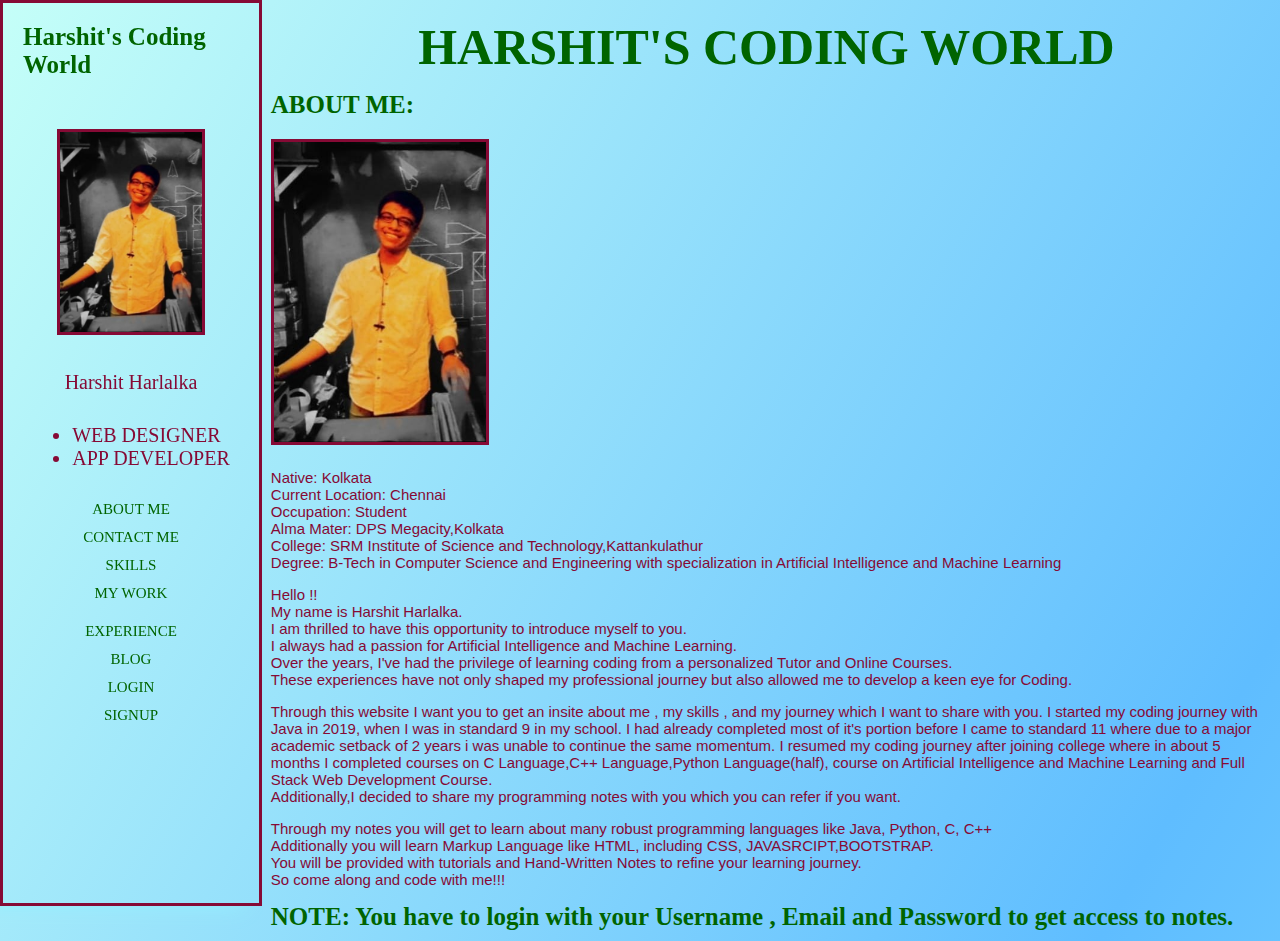
<file: index.html>
<!DOCTYPE html>
<html lang="en">
<head>
    <meta charset="UTF-8">
    <meta name="viewport" content="width=device-width, initial-scale=1.0">
    <link rel="stylesheet" href="styles1.css">
    
    <link href="https://cdn.jsdelivr.net/npm/bootstrap@5.3.2/dist/css/bootstrap.min.css" rel="stylesheet" integrity="sha384-T3c6CoIi6uLrA9TneNEoa7RxnatzjcDSCmG1MXxSR1GAsXEV/Dwwykc2MPK8M2HN" crossorigin="anonymous">
    <title>Document</title>
</head>
<body>
    <div class="Contain">
      <span onclick=showSidebar() class="menuimg" style="display: none;">
        <img class="click" src="./Images/3lines.jpg" alt="menu" width="30" height="30">
      </span>
      <div class="menu">
        
          <div class="cross" onclick=hideSidebar()><img  src="./Images/cross.png" alt="" width="30" height="30"></div>
          <div><a class="T link" href="./index.html">ABOUT ME</a></div>
          <div><a class="T link" href="./contactme.html">CONTACT ME</a></div>
          <div><a class="T link" href="./skills.html">SKILLS</a></div>
          <div><a class="T link" href="./mywork.html">MY WORK</a></div>
          <div><a class="T link" id="linkvisiblity" href="./notes.html">MY NOTES</a></div> 
          <div><a class="T link" href="./experience.html">EXPERIENCE</a></div>
          <div><a class="T link" href="./blog.html">BLOG</a></div>
          <div> <a class="T link" href="./login.html">LOGIN</a></div>
          <div> <a class="T link" href="./signup.html">SIGNUP</a></div>
          
      </div>
      
             
       <div class="nav pane" >
        <div class="T"><h1 class="T H">Harshit's Coding World</h1> </div>
        <div class="T"><img class="myimage small" src="./Images/1000007933.jpg" alt="me" height="200px"></div>
        <div class="intro" >Harshit Harlalka</div>
        <div class="intro" >
          <ul>
            <li>WEB DESIGNER</li>
            <li>APP DEVELOPER</li>
          </ul>
        </div>
        <div ><a class="T link" href="./index.html">ABOUT ME</a>  </div>
        <div ><a class="T link" href="./contactme.html">CONTACT ME</a>  </div>
        <div ><a class="T link" href="./skills.html">SKILLS</a>  </div>
        <div ><a class="T link" href="./mywork.html">MY WORK</a>  </div>
        <div ><a class="T link" id="linkvisiblity" href="./notes.html">MY NOTES</a>  </div> 
        <div> <a class="T link" href="./experience.html">EXPERIENCE</a></div>
        <div> <a class="T link" href="./blog.html">BLOG</a></div>
        <div> <a class="T link" href="./login.html">LOGIN</a></div>
        <div> <a class="T link" href="./signup.html">SIGNUP</a></div>
        
      </div>  
    
          <div class="content">
            <h1 class="T H" style="text-align: center; font-size: 50px;">HARSHIT'S CODING WORLD</h1>
            <div> 
              <h2 class="T">ABOUT ME:</h2>
              <div>
                <img class="myimage big" src="./Images/1000007933.jpg" alt="" height="300px">
              </div>
              <ul class="Contentt">
                <li>Native: Kolkata</li>
                <li>Current Location: Chennai</li>
                <li>Occupation: Student</li>
                <li>Alma Mater: DPS Megacity,Kolkata</li>
                <li>College: SRM Institute of Science and Technology,Kattankulathur</li>
                <li>Degree: B-Tech in Computer Science and Engineering with specialization in Artificial Intelligence and Machine Learning</li>
              </ul>
              <p class="Contentt">
                  Hello !! <br> My name is Harshit Harlalka. <br> I am thrilled to have this opportunity to introduce myself to you.
                  <br>I always had a passion for Artificial Intelligence and Machine Learning. <br>
                  Over the years, I've had the privilege of learning coding from a personalized Tutor and Online Courses.
                  <br>These experiences have not only shaped my professional journey but also allowed me to develop a keen eye for Coding.
              </p>
              <p class="Contentt">
                  Through this website I want you to get an insite about me , my skills , and my journey which I want to share with you.
                  I started my coding journey with Java in 2019, when I was in standard 9 in my school. 
                  I had already completed most of it's portion before I came to standard 11 where due to a major academic setback of 2 years i was unable to continue the same momentum.
                  I resumed my coding journey after joining college where in about 5 months I completed courses on C Language,C++ Language,Python Language(half),
                  course on Artificial Intelligence and Machine Learning and Full Stack Web Development Course.
                  <br>Additionally,I decided to share my programming notes with you which you can refer if you want. <br>
              </p>
              <p class="Contentt">Through my notes  you will get to learn about many robust programming languages like Java, Python, C, C++ 
                  </br>
                  Additionally you will learn Markup Language like HTML, including CSS, JAVASRCIPT,BOOTSTRAP.
                  </br>
                  You will be provided with tutorials and Hand-Written Notes to refine your learning journey.
                  </br>
                  So come along and code with me!!!
              </p>
              <h3 class="T" >NOTE: You have to login with your Username , Email  and Password to get access to notes.</h3>
            </div>
            
           
                
            
          </div>
     </div>
   <script src = "index.js" , charset="UTF-8"></script> 
</body>
</html>
</file>
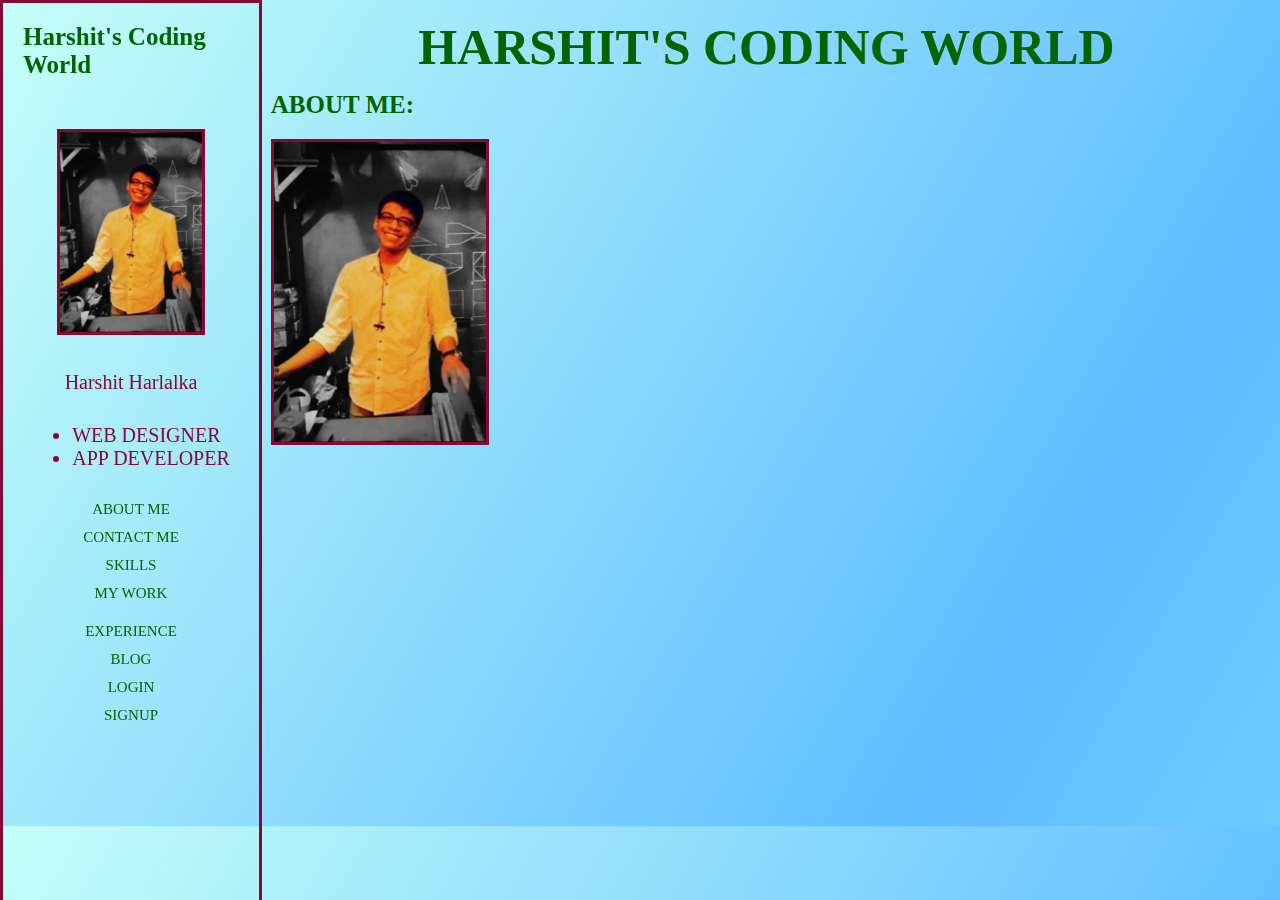
<file: blog.html>
<!DOCTYPE html>
<html lang="en">
<head>
    <meta charset="UTF-8">
    <meta name="viewport" content="width=device-width, initial-scale=1.0">
    <link rel="stylesheet" href="styles1.css">
    
    <link href="https://cdn.jsdelivr.net/npm/bootstrap@5.3.2/dist/css/bootstrap.min.css" rel="stylesheet" integrity="sha384-T3c6CoIi6uLrA9TneNEoa7RxnatzjcDSCmG1MXxSR1GAsXEV/Dwwykc2MPK8M2HN" crossorigin="anonymous">
    <title>Document</title>
</head>
<body>
    <div class="Contain">
      <span onclick=showSidebar() class="menuimg" style="display: none;">
        <img class="click" src="./Images/3lines.jpg" alt="menu" width="30" height="30">
      </span>
      <div class="menu">
        
          <div class="cross" onclick=hideSidebar()><img  src="./Images/cross.png" alt="" width="30" height="30"></div>
          <div><a class="T link" href="./index.html">ABOUT ME</a></div>
          <div><a class="T link" href="./contactme.html">CONTACT ME</a></div>
          <div><a class="T link" href="./skills.html">SKILLS</a></div>
          <div><a class="T link" href="./mywork.html">MY WORK</a></div>
          <div><a class="T link" id="linkvisiblity" href="./notes.html">MY NOTES</a></div>
          <div><a class="T link" href="./experience.html">EXPERIENCE</a></div>
          <div><a class="T link" href="./blog.html">BLOG</a></div>
          <div> <a class="T link" href="./login.html">LOGIN</a></div>
          <div> <a class="T link" href="./signup.html">SIGNUP</a></div>
          
        
      </div>
    <div class="nav pane" >
        <div class="T"><h1 class="T H">Harshit's Coding World</h1> </div>
        <div class="T"><img class="myimage small" src="./Images/1000007933.jpg" alt="me" height="200px"></div>
        <div class="intro" style="font-family:serif; font-size:20px; color: #860A35;">Harshit Harlalka</div>
        <div class="intro"  style="font-family:serif; font-size:20px; color: #860A35;">
          <ul>
            <li>WEB DESIGNER</li>
            <li>APP DEVELOPER</li>
          </ul>
        </div>
        <div ><a class="T link" href="./index.html">ABOUT ME</a>  </div>
        <div ><a class="T link" href="./contactme.html">CONTACT ME</a>  </div>
        <div ><a class="T link" href="./skills.html">SKILLS</a>  </div>
        <div ><a class="T link" href="./mywork.html">MY WORK</a>  </div>
        <div ><a class="T link" id="linkvisiblity" href="./notes.html">MY NOTES</a>  </div>
        <div> <a class="T link" href="./experience.html">EXPERIENCE</a></div>
        <div> <a class="T link" href="./blog.html">BLOG</a></div>
        <div> <a class="T link" href="./login.html">LOGIN</a></div>
        <div> <a class="T link" href="./signup.html">SIGNUP</a></div>
        
        
  
      </div>  
    
      <div class="content">
        <h1 class="T H" style="text-align: center; font-size: 50px;">HARSHIT'S CODING WORLD</h1>
        <div> 
          <h2 class="T">ABOUT ME:</h2>
          <div>
            <img class="myimage big" src="./Images/1000007933.jpg" alt="" height="300px">
          </div>
          
        </div>
      </div>
    </div>
    <script>
      function showSidebar(){
    const sidebar = document.querySelector(".menu");
    sidebar.style.display = "flex";
     }
     function hideSidebar(){
    const sidebar = document.querySelector(".menu");
    sidebar.style.display = "none";
     }
     </script>
</body>
</html>
</file>
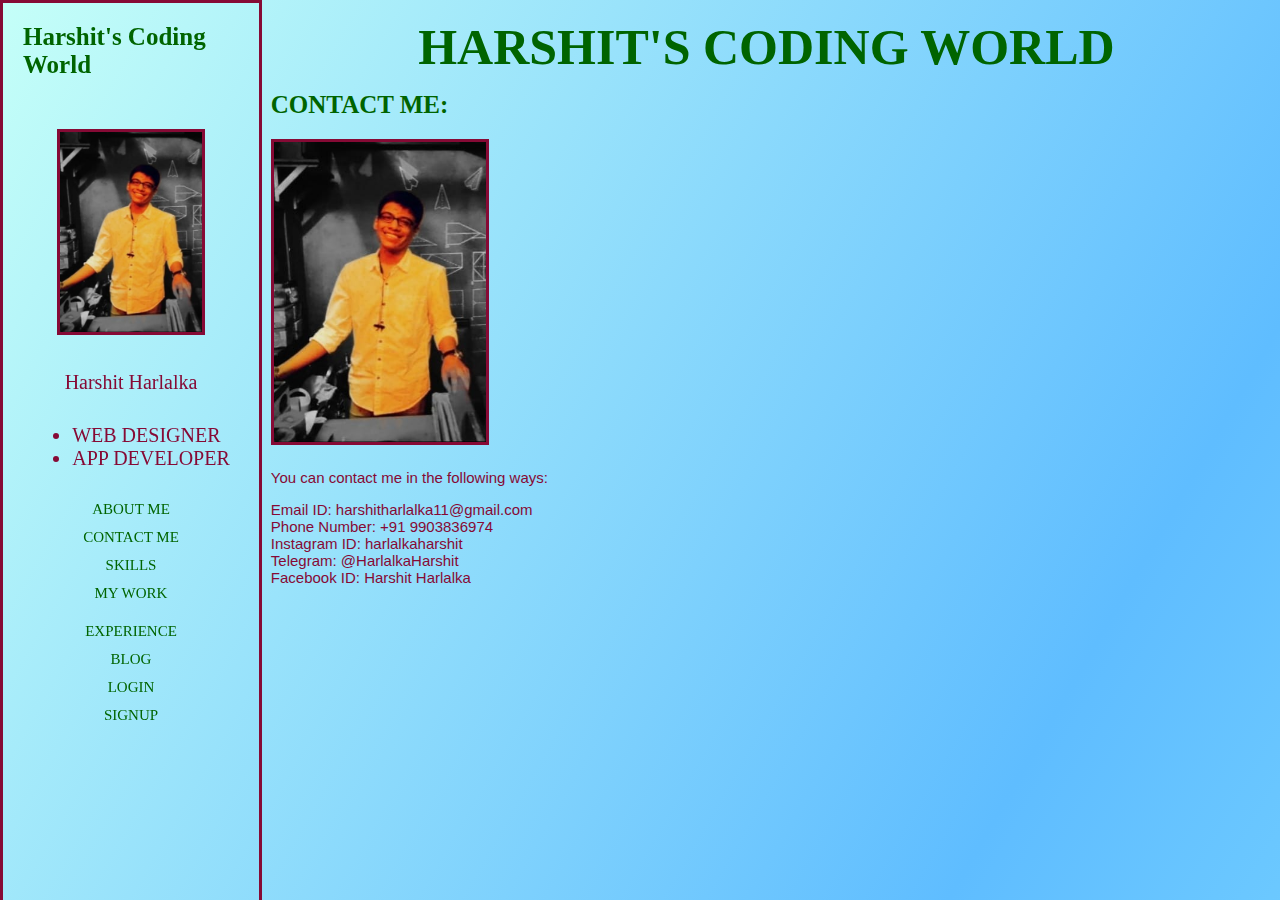
<file: contactme.html>
<!DOCTYPE html>
<html lang="en">
<head>
    <meta charset="UTF-8">
    <meta name="viewport" content="width=device-width, initial-scale=1.0">
    <link rel="stylesheet" href="styles1.css">
    
    <link href="https://cdn.jsdelivr.net/npm/bootstrap@5.3.2/dist/css/bootstrap.min.css" rel="stylesheet" integrity="sha384-T3c6CoIi6uLrA9TneNEoa7RxnatzjcDSCmG1MXxSR1GAsXEV/Dwwykc2MPK8M2HN" crossorigin="anonymous">
    <title>Document</title>
</head>
<body>
    <div class="Contain">
      <span onclick=showSidebar() class="menuimg" style="display: none;">
        <img class="click" src="./Images/3lines.jpg" alt="menu" width="30" height="30">
      </span>
      <div class="menu">
        
          <div class="cross" onclick=hideSidebar()><img  src="./Images/cross.png" alt="" width="30" height="30"></div>
          <div><a class="T link" href="./index.html">ABOUT ME</a></div>
          <div><a class="T link" href="./contactme.html">CONTACT ME</a></div>
          <div><a class="T link" href="./skills.html">SKILLS</a></div>
          <div><a class="T link" href="./mywork.html">MY WORK</a></div>
          <div><a class="T link" id="linkvisiblity" href="./notes.html">MY NOTES</a></div>
          <div><a class="T link" href="./experience.html">EXPERIENCE</a></div>
          <div><a class="T link" href="./blog.html">BLOG</a></div>
          <div> <a class="T link" href="./login.html">LOGIN</a></div>
          <div> <a class="T link" href="./signup.html">SIGNUP</a></div>
          
        
      </div>
    <div class="nav pane" >
        <div class="T"><h1 class="T H">Harshit's Coding World</h1> </div>
        <div class="T"><img class="myimage small" src="./Images/1000007933.jpg" alt="me" height="200px"></div>
        <div class="intro" style="font-family:serif; font-size:20px; color: #860A35;">Harshit Harlalka</div>
        <div class="intro"  style="font-family:serif; font-size:20px; color: #860A35;">
          <ul>
            <li>WEB DESIGNER</li>
            <li>APP DEVELOPER</li>
          </ul>
        </div>
        <div ><a class="T link" href="./index.html">ABOUT ME</a>  </div>
        <div ><a class="T link" href="./contactme.html">CONTACT ME</a>  </div>
        <div ><a class="T link" href="./skills.html">SKILLS</a>  </div>
        <div ><a class="T link" href="./mywork.html">MY WORK</a>  </div>
        <div ><a class="T link" id="linkvisiblity" href="./notes.html">MY NOTES</a>  </div>
        <div> <a class="T link" href="./experience.html">EXPERIENCE</a></div>
        <div> <a class="T link" href="./blog.html">BLOG</a></div>
        <div> <a class="T link" href="./login.html">LOGIN</a></div>
        <div> <a class="T link" href="./signup.html">SIGNUP</a></div>
        
        
  
      </div>  
    
      <div class="content">
        <h1 class="T H" style="text-align: center; font-size: 50px;">HARSHIT'S CODING WORLD</h1>
        <div> 
          <h2 class="T">CONTACT ME:</h2>
          <div>
            <img class="myimage big" src="./Images/1000007933.jpg" alt="" height="300px">
          </div>
          <p class="Contentt">You can contact me in the following ways:
            <br>
             <ul class="Contentt">
                <li>Email ID: harshitharlalka11@gmail.com</li>
                <li>Phone Number: +91 9903836974</li>
                <li>Instagram ID: harlalkaharshit</li>
                <li>Telegram: @HarlalkaHarshit</li>
                <li>Facebook ID: Harshit Harlalka</li>

             </ul>
          </p>
        </div>
             
        </div>
        
     </div>

     <script>
      function showSidebar(){
    const sidebar = document.querySelector(".menu");
    sidebar.style.display = "flex";
     }
     function hideSidebar(){
    const sidebar = document.querySelector(".menu");
    sidebar.style.display = "none";
     }
     </script>
    
</body>
</html>
</file>
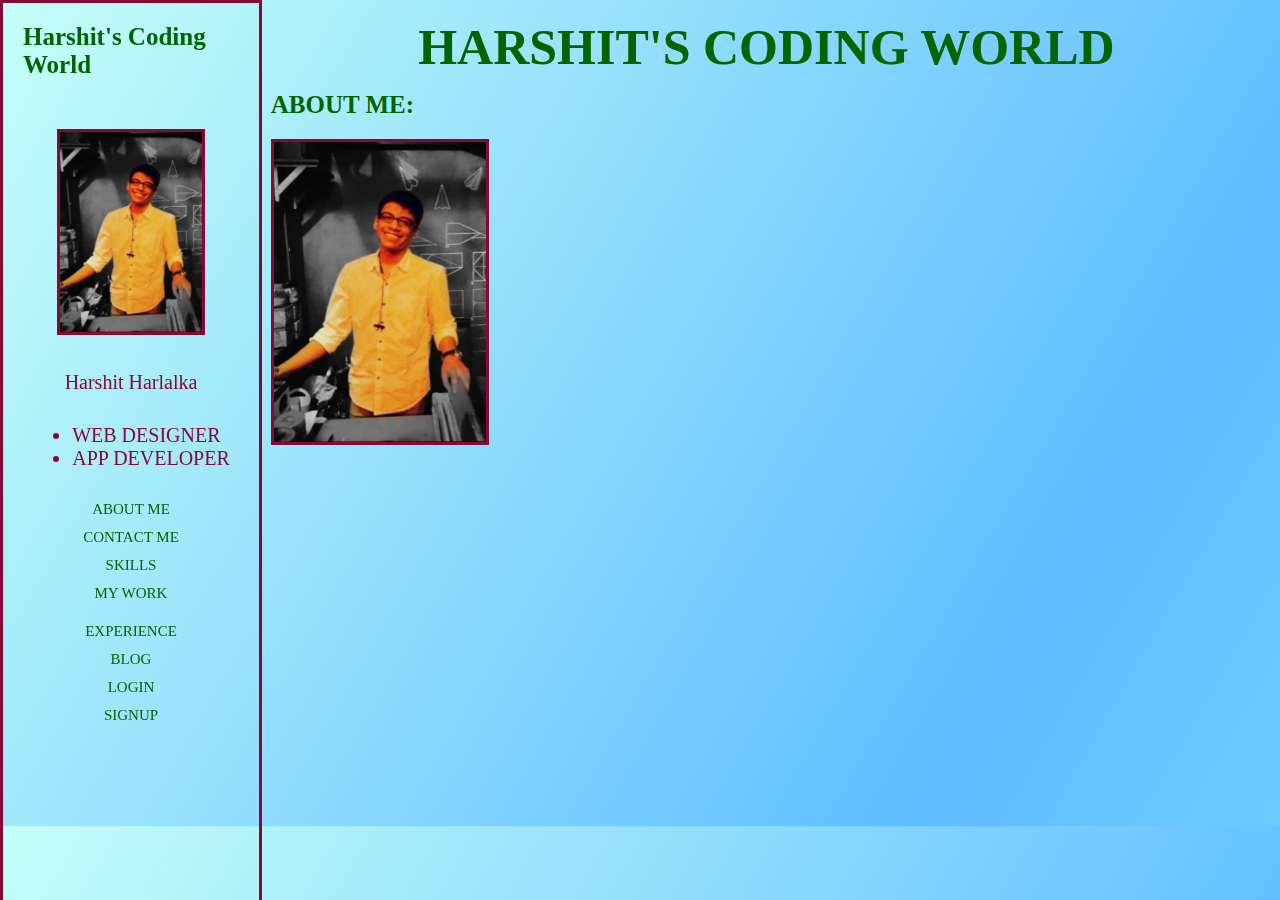
<file: experience.html>
<!DOCTYPE html>
<html lang="en">
<head>
    <meta charset="UTF-8">
    <meta name="viewport" content="width=device-width, initial-scale=1.0">
    <link rel="stylesheet" href="styles1.css">
    
    <link href="https://cdn.jsdelivr.net/npm/bootstrap@5.3.2/dist/css/bootstrap.min.css" rel="stylesheet" integrity="sha384-T3c6CoIi6uLrA9TneNEoa7RxnatzjcDSCmG1MXxSR1GAsXEV/Dwwykc2MPK8M2HN" crossorigin="anonymous">
    <title>Document</title>
</head>
<body>
    <div class="Contain">
      <span onclick=showSidebar() class="menuimg" style="display: none;">
        <img class="click" src="./Images/3lines.jpg" alt="menu" width="30" height="30">
      </span>
      <div class="menu">
        
          <div class="cross" onclick=hideSidebar()><img  src="./Images/cross.png" alt="" width="30" height="30"></div>
          <div><a class="T link" href="./index.html">ABOUT ME</a></div>
          <div><a class="T link" href="./contactme.html">CONTACT ME</a></div>
          <div><a class="T link" href="./skills.html">SKILLS</a></div>
          <div><a class="T link" href="./mywork.html">MY WORK</a></div>
          <div><a class="T link" id="linkvisiblity" href="./notes.html">MY NOTES</a></div>
          <div><a class="T link" href="./experience.html">EXPERIENCE</a></div>
          <div><a class="T link" href="./blog.html">BLOG</a></div>
          <div> <a class="T link" href="./login.html">LOGIN</a></div>
          <div> <a class="T link" href="./signup.html">SIGNUP</a></div>
          
        
      </div>
    <div class="nav pane" >
        <div class="T"><h1 class="T H">Harshit's Coding World</h1> </div>
        <div class="T"><img class="myimage small" src="./Images/1000007933.jpg" alt="me" height="200px"></div>
        <div class="intro" style="font-family:serif; font-size:20px; color: #860A35;">Harshit Harlalka</div>
        <div class="intro"  style="font-family:serif; font-size:20px; color: #860A35;">
          <ul>
            <li>WEB DESIGNER</li>
            <li>APP DEVELOPER</li>
          </ul>
        </div>
        <div ><a class="T link" href="./index.html">ABOUT ME</a>  </div>
        <div ><a class="T link" href="./contactme.html">CONTACT ME</a>  </div>
        <div ><a class="T link" href="./skills.html">SKILLS</a>  </div>
        <div ><a class="T link" href="./mywork.html">MY WORK</a>  </div>
        <div ><a class="T link" id="linkvisiblity" href="./notes.html">MY NOTES</a>  </div>
        <div> <a class="T link" href="./experience.html">EXPERIENCE</a></div>
        <div> <a class="T link" href="./blog.html">BLOG</a></div>
        <div> <a class="T link" href="./login.html">LOGIN</a></div>
        <div> <a class="T link" href="./signup.html">SIGNUP</a></div>
        
      
  
      </div>  
    
      <div class="content">
        <h1 class="T H" style="text-align: center; font-size: 50px;">HARSHIT'S CODING WORLD</h1>
        <div> 
          <h2 class="T">ABOUT ME:</h2>
          <div>
            <img class="myimage big" src="./Images/1000007933.jpg" alt="" height="300px">
          </div>
        </div>
      </div>
    </div>
    <script>
      function showSidebar(){
    const sidebar = document.querySelector(".menu");
    sidebar.style.display = "flex";
     }
     function hideSidebar(){
    const sidebar = document.querySelector(".menu");
    sidebar.style.display = "none";
     }
     </script>
</body>
</html>
</file>
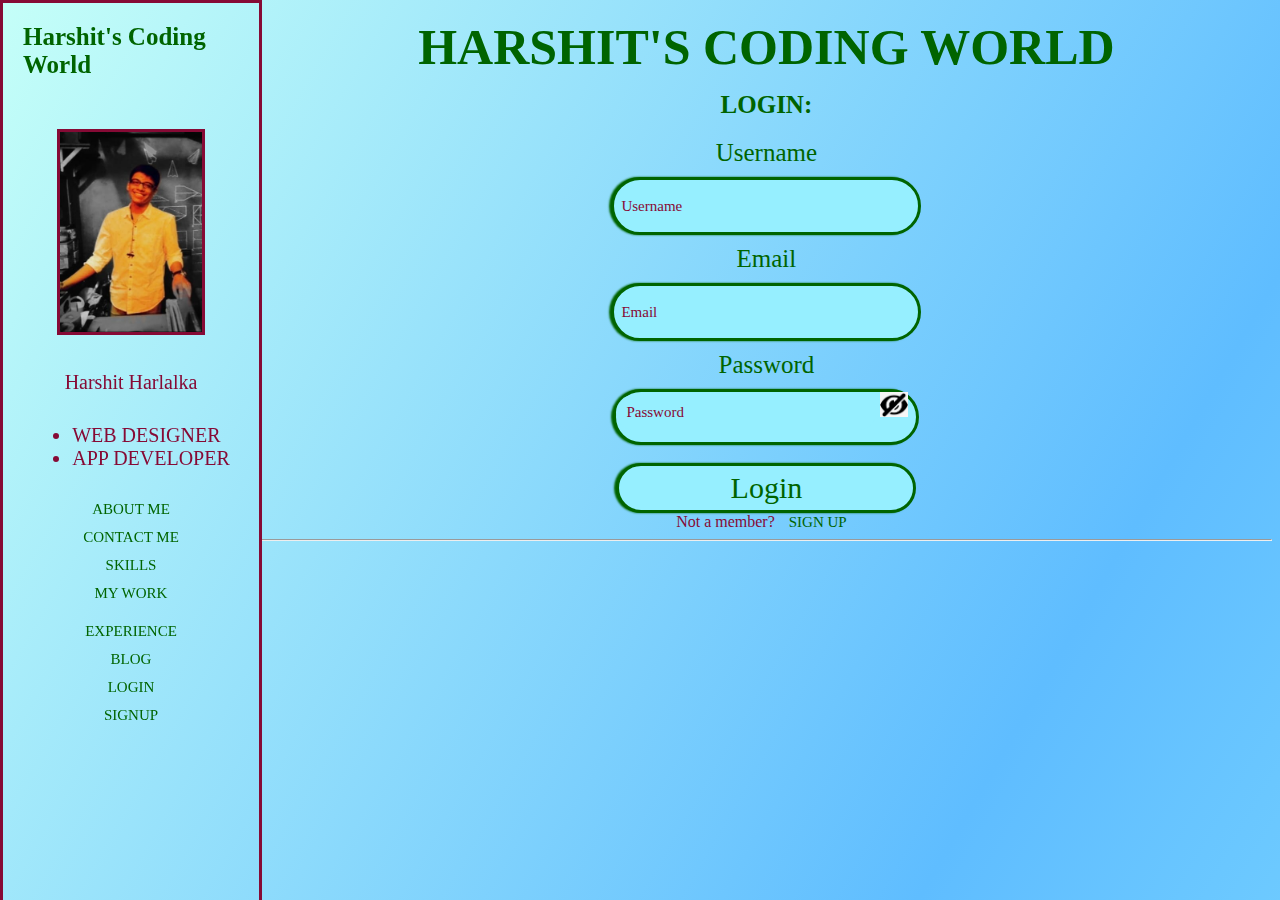
<file: login.html>
<!DOCTYPE html>
<html lang="en">
<head>
    <meta charset="UTF-8">
    <meta name="viewport" content="width=device-width, initial-scale=1.0">
    <link rel="stylesheet" href="styles1.css">
    
    <link href="https://cdn.jsdelivr.net/npm/bootstrap@5.3.2/dist/css/bootstrap.min.css" rel="stylesheet" integrity="sha384-T3c6CoIi6uLrA9TneNEoa7RxnatzjcDSCmG1MXxSR1GAsXEV/Dwwykc2MPK8M2HN" crossorigin="anonymous">
    <title>Document</title>
</head>
<body>
    <div class="Contain">
      <span onclick=showSidebar() class="menuimg" style="display: none;">
        <img class="click" src="./Images/3lines.jpg" alt="menu" width="30" height="30">
      </span>
      <div class="menu">
        
          <div class="cross" onclick=hideSidebar()><img  src="./Images/cross.png" alt="" width="30" height="30"></div>
          <div><a class="T link" href="./index.html">ABOUT ME</a></div>
          <div><a class="T link" href="./contactme.html">CONTACT ME</a></div>
          <div><a class="T link" href="./skills.html">SKILLS</a></div>
          <div><a class="T link" href="./mywork.html">MY WORK</a></div>
          <div><a class="T link" id="linkvisiblity" href="./notes.html">MY NOTES</a></div>
          <div><a class="T link" href="./experience.html">EXPERIENCE</a></div>
          <div><a class="T link" href="./blog.html">BLOG</a></div>
          <div> <a class="T link" href="./login.html">LOGIN</a></div>
          <div> <a class="T link" href="./signup.html">SIGNUP</a></div>
          
      </div>
    <div class="nav pane" >
        <div class="T"><h1 class="T H">Harshit's Coding World</h1> </div>
        <div class="T"><img class="myimage small" src="./Images/1000007933.jpg" alt="me" height="200px"></div>
        <div class="intro" style="font-family:serif; font-size:20px; color: #860A35;">Harshit Harlalka</div>
        <div class="intro"  style="font-family:serif; font-size:20px; color: #860A35;">
          <ul>
            <li>WEB DESIGNER</li>
            <li>APP DEVELOPER</li>
          </ul>
        </div>
        <div ><a class="T link" href="./index.html">ABOUT ME</a>  </div>
        <div ><a class="T link" href="./contactme.html">CONTACT ME</a>  </div>
        <div ><a class="T link" href="./skills.html">SKILLS</a>  </div>
        <div ><a class="T link" href="./mywork.html">MY WORK</a>  </div>
        <div ><a class="T link" id="linkvisiblity" href="./notes.html">MY NOTES</a>  </div>
        <div> <a class="T link" href="./experience.html">EXPERIENCE</a></div>
        <div> <a class="T link" href="./blog.html">BLOG</a></div>
        <div> <a class="T link" href="./login.html">LOGIN</a></div>
        <div> <a class="T link" href="./signup.html">SIGNUP</a></div>
        
  
      </div>  
    
      <div class="content">
        <h1 class="T H" style="text-align: center; font-size: 50px;">HARSHIT'S CODING WORLD</h1>
        <div> 
          <h2 class="T" style="text-align: center" >LOGIN:</h2>
        </div>
        <div>
          <form class="form" action="" onsubmit="login(event)">
            <label class="T details" for="name" >Username</label>
            
            <input class="inputbox" id="name" type="text" placeholder="Username">
            
            <label class="T details" for="email" >Email</label>
            
            <input class="inputbox" id="email" type="email" placeholder="Email">
            
            <label class="T details"  for="pass">Password</label>
            <div class="inputbox">
              <input  id="pass" type="password" placeholder="Password" >
              <img onclick=manipulatePassword() id="pass-icon" src="./Images/eyecut.png" alt="eye" height="25">
            </div>
            
            <br>
            <button class="formbutton" type="submit">Login</button>
            <div>
              <label for="" class="question" >Not a member?</label>
              <a class="T link" href="./signup.html">SIGN UP</a>
            </div>
            
          </form>
        </div>
        <hr>
      </div>
    </div>
    <script src = "index.js" charset="UTF-8"></script>
    <script>
      function showSidebar(){
    const sidebar = document.querySelector(".menu");
    sidebar.style.display = "flex";
     }
     function hideSidebar(){
    const sidebar = document.querySelector(".menu");
    sidebar.style.display = "none";
     }
     

     </script>
</body>
</html>
</file>
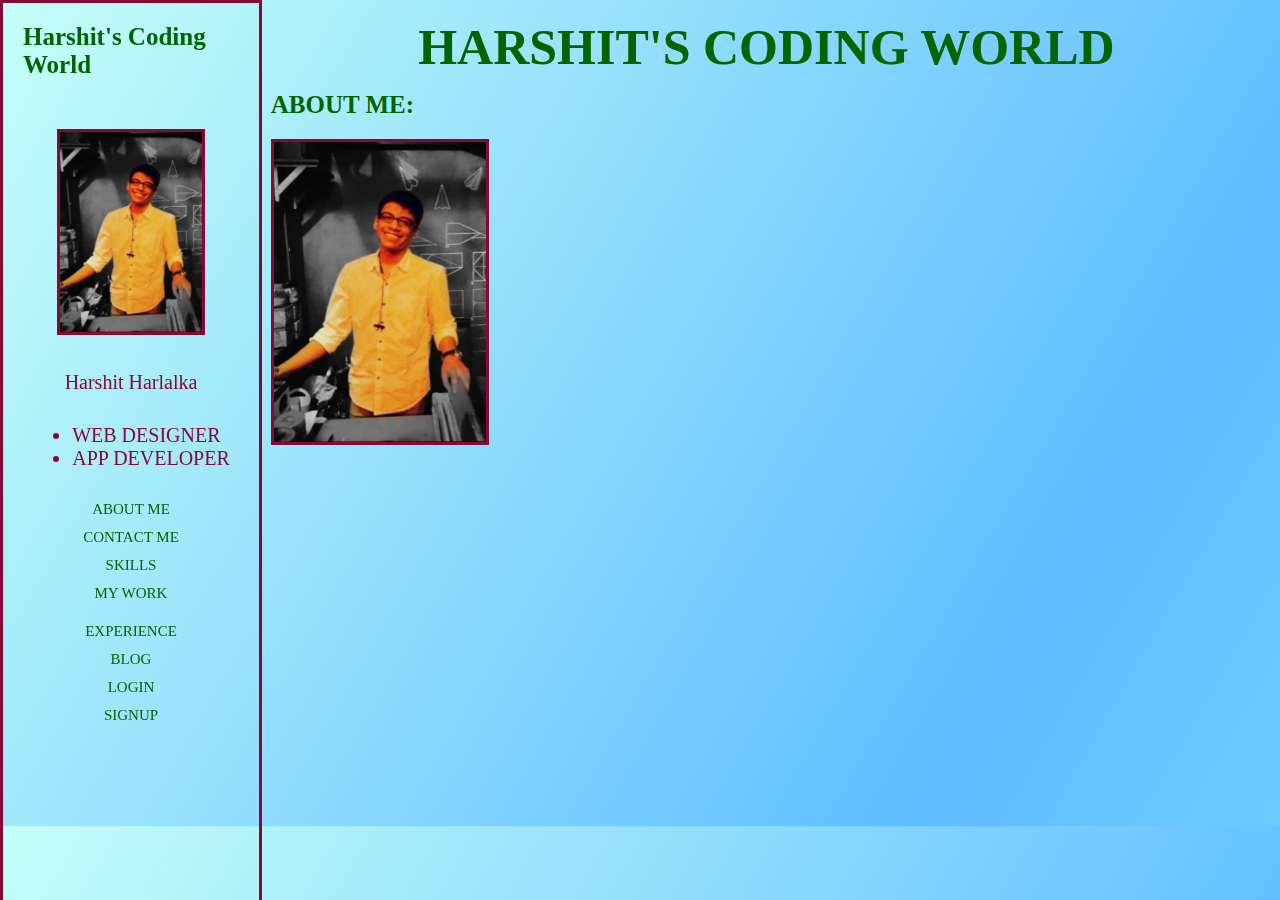
<file: mywork.html>
<!DOCTYPE html>
<html lang="en">
<head>
    <meta charset="UTF-8">
    <meta name="viewport" content="width=device-width, initial-scale=1.0">
    <link rel="stylesheet" href="styles1.css">
    
    <link href="https://cdn.jsdelivr.net/npm/bootstrap@5.3.2/dist/css/bootstrap.min.css" rel="stylesheet" integrity="sha384-T3c6CoIi6uLrA9TneNEoa7RxnatzjcDSCmG1MXxSR1GAsXEV/Dwwykc2MPK8M2HN" crossorigin="anonymous">
    <title>Document</title>
</head>
<body>
    <div class="Contain">
      <span onclick=showSidebar() class="menuimg" style="display: none;">
        <img class="click" src="./Images/3lines.jpg" alt="menu" width="30" height="30">
      </span>
      <div class="menu">
        
          <div class="cross" onclick=hideSidebar()><img  src="./Images/cross.png" alt="" width="30" height="30"></div>
          <div><a class="T link" href="./index.html">ABOUT ME</a></div>
          <div><a class="T link" href="./contactme.html">CONTACT ME</a></div>
          <div><a class="T link" href="./skills.html">SKILLS</a></div>
          <div><a class="T link" href="./mywork.html">MY WORK</a></div>
          <div><a class="T link" id="linkvisiblity" href="./notes.html">MY NOTES</a></div>
          <div><a class="T link" href="./experience.html">EXPERIENCE</a></div>
          <div><a class="T link" href="./blog.html">BLOG</a></div>
          <div> <a class="T link" href="./login.html">LOGIN</a></div>
          <div> <a class="T link" href="./signup.html">SIGNUP</a></div>
          
        
      </div>
    <div class="nav pane" >
        <div class="T H"><h1 class="T H">Harshit's Coding World</h1> </div>
        <div class="T"><img class="myimage small" src="./Images/1000007933.jpg" alt="me" height="200px"></div>
        <div class="intro" style="font-family:serif; font-size:20px; color: #860A35;">Harshit Harlalka</div>
        <div class="intro"  style="font-family:serif; font-size:20px; color: #860A35;">
          <ul>
            <li>WEB DESIGNER</li>
            <li>APP DEVELOPER</li>
          </ul>
        </div>
        <div ><a class="T link" href="./index.html">ABOUT ME</a>  </div>
        <div ><a class="T link" href="./contactme.html">CONTACT ME</a>  </div>
        <div ><a class="T link" href="./skills.html">SKILLS</a>  </div>
        <div ><a class="T link" href="./mywork.html">MY WORK</a>  </div>
        <div ><a class="T link" id="linkvisiblity" href="./notes.html">MY NOTES</a>  </div>
        <div> <a class="T link" href="./experience.html">EXPERIENCE</a></div>
        <div> <a class="T link" href="./blog.html">BLOG</a></div>
        <div> <a class="T link" href="./login.html">LOGIN</a></div>
        <div> <a class="T link" href="./signup.html">SIGNUP</a></div>
        
        
  
      </div>  
    
      <div class="content">
        <h1 class="T" style="text-align: center; font-size: 50px;">HARSHIT'S CODING WORLD</h1>
        <div> 
          <h2 class="T">ABOUT ME:</h2>
          <div>
            <img class="myimage big" src="./Images/1000007933.jpg" alt="" height="300px">
          </div>
        </div>
      </div>
    </div>
    <script>
      function showSidebar(){
    const sidebar = document.querySelector(".menu");
    sidebar.style.display = "flex";
     }
     function hideSidebar(){
    const sidebar = document.querySelector(".menu");
    sidebar.style.display = "none";
     }
     </script>
</body>
</html>
</file>
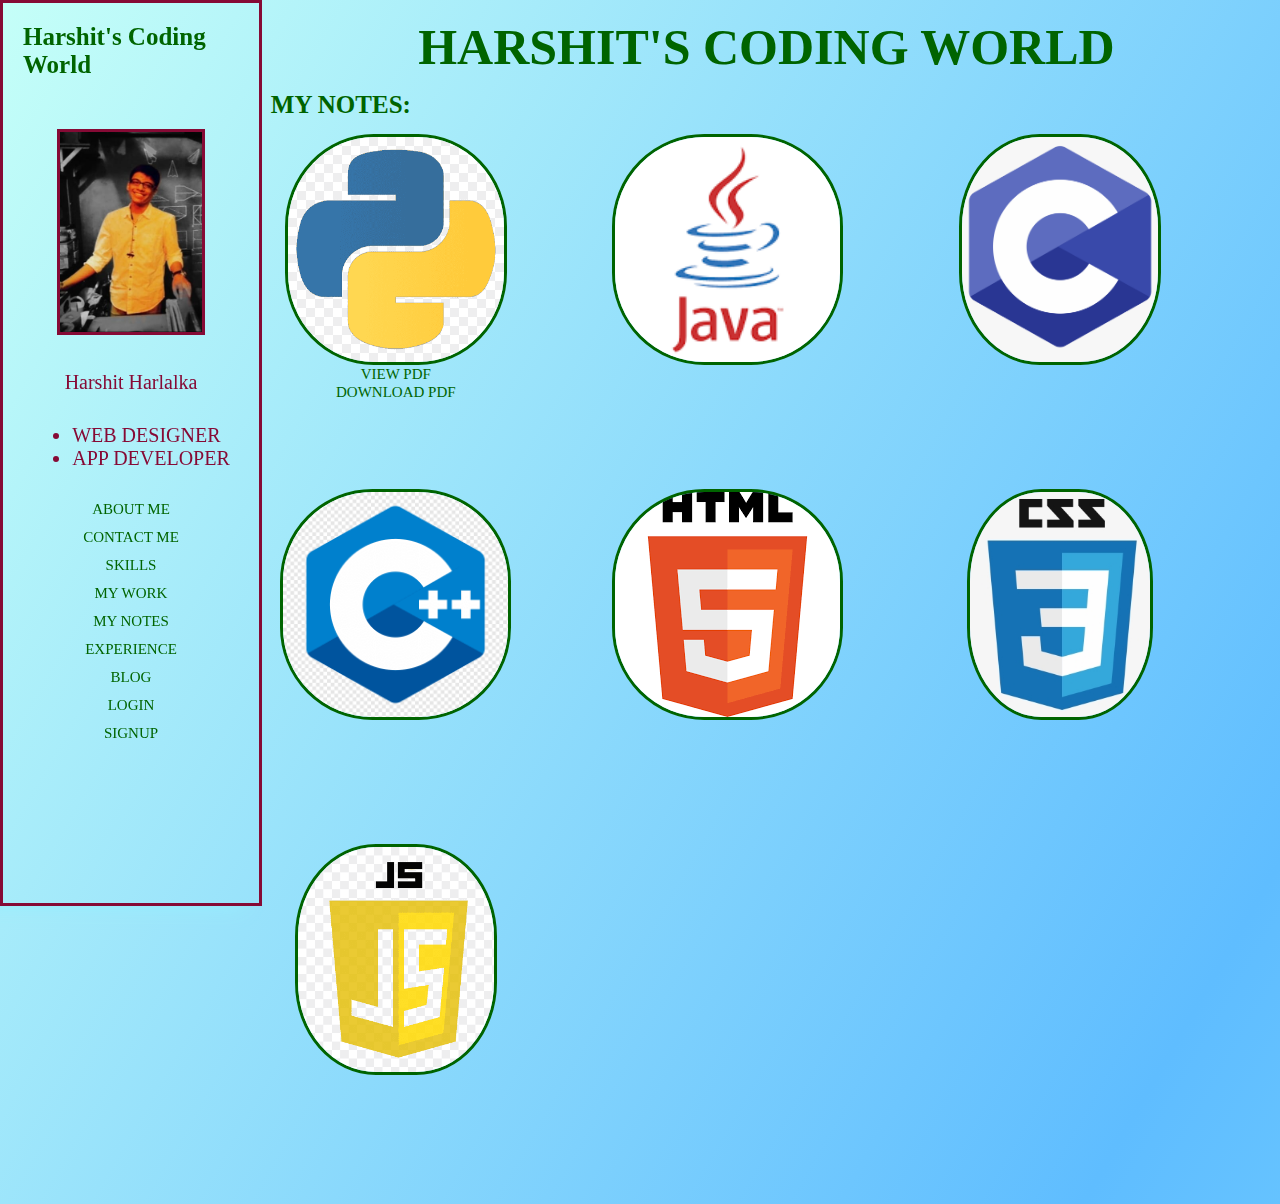
<file: notes.html>
<!DOCTYPE html>
<html lang="en">
<head>
    <meta charset="UTF-8">
    <meta name="viewport" content="width=device-width, initial-scale=1.0">
    <link rel="stylesheet" href="styles1.css">
    
    <link href="https://cdn.jsdelivr.net/npm/bootstrap@5.3.2/dist/css/bootstrap.min.css" rel="stylesheet" integrity="sha384-T3c6CoIi6uLrA9TneNEoa7RxnatzjcDSCmG1MXxSR1GAsXEV/Dwwykc2MPK8M2HN" crossorigin="anonymous">
    <title>Document</title>
</head>
<body>
    <div class="Contain">
      <span onclick=showSidebar() class="menuimg" style="display: none;">
        <img class="click" src="./Images/3lines.jpg" alt="menu" width="30" height="30">
      </span>
      <div class="menu">
        
          <div class="cross" onclick=hideSidebar()><img  src="./Images/cross.png" alt="" width="30" height="30"></div>
          <div><a class="T link" href="./index.html">ABOUT ME</a></div>
          <div><a class="T link" href="./contactme.html">CONTACT ME</a></div>
          <div><a class="T link" href="./skills.html">SKILLS</a></div>
          <div><a class="T link" href="./mywork.html">MY WORK</a></div>
          <div><a class="T link" href="./notes.html">MY NOTES</a></div>
          <div><a class="T link" href="./experience.html">EXPERIENCE</a></div>
          <div><a class="T link" href="./blog.html">BLOG</a></div>
          <div> <a class="T link" href="./login.html">LOGIN</a></div>
          <div> <a class="T link" href="./signup.html">SIGNUP</a></div>
          
        
      </div>
    <div class="nav pane" >
        <div class="T"><h1 class="T H">Harshit's Coding World</h1> </div>
        <div class="T"><img class="myimage small" src="./Images/1000007933.jpg" alt="me" height="200px"></div>
        <div class="intro" style="font-family:serif; font-size:20px; color: #860A35;">Harshit Harlalka</div>
        <div class="intro"  style="font-family:serif; font-size:20px; color: #860A35;">
          <ul>
            <li>WEB DESIGNER</li>
            <li>APP DEVELOPER</li>
          </ul>
        </div>
        <div ><a class="T link" href="./index.html">ABOUT ME</a>  </div>
        <div ><a class="T link" href="./contactme.html">CONTACT ME</a>  </div>
        <div ><a class="T link" href="./skills.html">SKILLS</a>  </div>
        <div ><a class="T link" href="./mywork.html">MY WORK</a>  </div>
        <div ><a class="T link" href="./notes.html">MY NOTES</a>  </div>
        <div> <a class="T link" href="./experience.html">EXPERIENCE</a></div>
        <div> <a class="T link" href="./blog.html">BLOG</a></div>
        <div> <a class="T link" href="./login.html">LOGIN</a></div>
        <div> <a class="T link" href="./signup.html">SIGNUP</a></div>
        
        
  
      </div>  
    
      <div class="content">
        <h1 class="T H" style="text-align: center; font-size: 50px;">HARSHIT'S CODING WORLD</h1>
        <div> 
          <h2 class="T">MY NOTES:</h2>
         <div class="notes">
          <div class="gridbox" >
            <img src="./Images/python.png" alt="Python" height="225px">
            <div>
              <a class="link" href="./Chemistry Module -V.pdf">VIEW PDF</a>
              
            </div>
            <div>
              <a class="link" href="./Chemistry Module -V.pdf" download>DOWNLOAD PDF</a>
            </div>
          </div>
          <div class="gridbox">
            <img src="./Images/java.png" alt="Python" height="225px">
          </div>
          <div class="gridbox">
            <img src="./Images/C.png" alt="Python" height="225px">
          </div>
          <div class="gridbox">
            <img src="./Images/c++.png" alt="Python" height="225px">
          </div>
          <div class="gridbox">
            <img src="./Images/html.png" alt="Python" height="225px">
          </div>
          <div class="gridbox">
            <img src="./Images/css.png" alt="Python" height="225px">
          </div>
          <div class="gridbox">
            <img src="./Images/javascript.png" alt="Python" height="225px">
          </div>
          <div class="gridbox"></div>
          <div class="gridbox"></div>
         </div>
          
        </div>
      </div>
    </div>
    <script>
      function showSidebar(){
    const sidebar = document.querySelector(".menu");
    sidebar.style.display = "flex";
     }
     function hideSidebar(){
    const sidebar = document.querySelector(".menu");
    sidebar.style.display = "none";
     }
     </script>
    
</body>
</html>
</file>
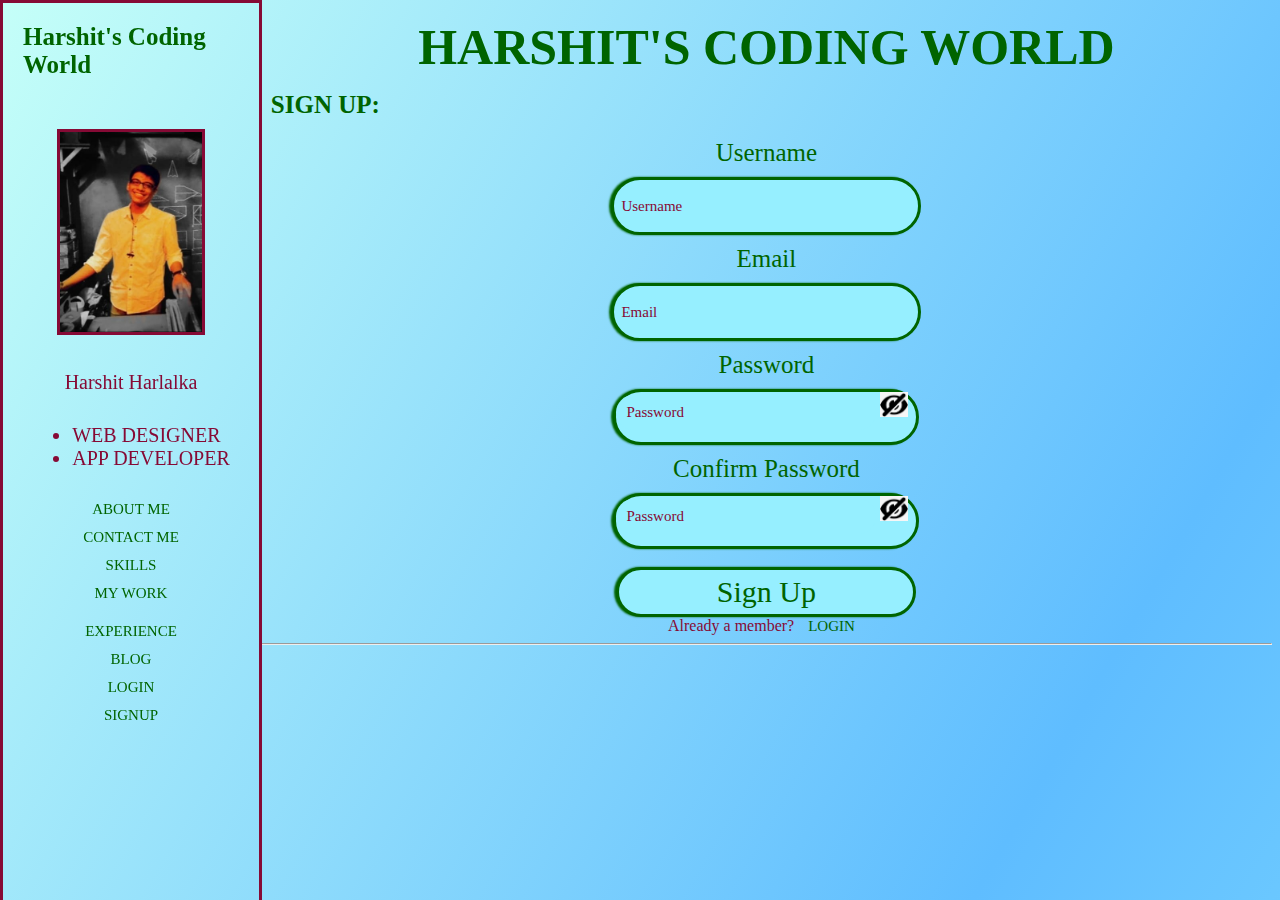
<file: signup.html>
<!DOCTYPE html>
<html lang="en">
<head>
    <meta charset="UTF-8">
    <meta name="viewport" content="width=device-width, initial-scale=1.0">
    <link rel="stylesheet" href="styles1.css">
    
    <link href="https://cdn.jsdelivr.net/npm/bootstrap@5.3.2/dist/css/bootstrap.min.css" rel="stylesheet" integrity="sha384-T3c6CoIi6uLrA9TneNEoa7RxnatzjcDSCmG1MXxSR1GAsXEV/Dwwykc2MPK8M2HN" crossorigin="anonymous">
    <title>Document</title>
</head>
<body>
    <div class="Contain">
      <span onclick=showSidebar() class="menuimg" style="display: none;">
        <img class="click" src="./Images/3lines.jpg" alt="menu" width="30" height="30">
      </span>
      <div class="menu">
        
          <div class="cross" onclick=hideSidebar()><img  src="./Images/cross.png" alt="" width="30" height="30"></div>
          <div><a class="T link" href="./index.html">ABOUT ME</a></div>
          <div><a class="T link" href="./contactme.html">CONTACT ME</a></div>
          <div><a class="T link" href="./skills.html">SKILLS</a></div>
          <div><a class="T link" href="./mywork.html">MY WORK</a></div>
          <div><a class="T link" id="linkvisiblity" href="./notes.html">MY NOTES</a></div>
          <div><a class="T link" href="./experience.html">EXPERIENCE</a></div>
          <div><a class="T link" href="./blog.html">BLOG</a></div>
          <div> <a class="T link" href="./login.html">LOGIN</a></div>
          <div> <a class="T link" href="./signup.html">SIGNUP</a></div>
          
      </div>
    <div class="nav pane" >
        <div class="T"><h1 class="T H">Harshit's Coding World</h1> </div>
        <div class="T"><img class="myimage small" src="./Images/1000007933.jpg" alt="me" height="200px"></div>
        <div class="intro" style="font-family:serif; font-size:20px; color: #860A35;">Harshit Harlalka</div>
        <div class="intro"  style="font-family:serif; font-size:20px; color: #860A35;">
          <ul>
            <li>WEB DESIGNER</li>
            <li>APP DEVELOPER</li>
          </ul>
        </div>
        <div ><a class="T link" href="./index.html">ABOUT ME</a>  </div>
        <div ><a class="T link" href="./contactme.html">CONTACT ME</a>  </div>
        <div ><a class="T link" href="./skills.html">SKILLS</a>  </div>
        <div ><a class="T link" href="./mywork.html">MY WORK</a>  </div>
        <div ><a class="T link" id="linkvisiblity" href="./notes.html">MY NOTES</a>  </div>
        <div> <a class="T link" href="./experience.html">EXPERIENCE</a></div>
        <div> <a class="T link" href="./blog.html">BLOG</a></div>
        <div> <a class="T link" href="./login.html">LOGIN</a></div>
        <div> <a class="T link" href="./signup.html">SIGNUP</a></div>
        
  
      </div>  
    
      <div class="content">
        <h1 class="T H" style="text-align: center; font-size: 50px;">HARSHIT'S CODING WORLD</h1>
        <div> 
          <h2 class="T">SIGN UP:</h2>
          <div>
            <form class="form" action="" onsubmit="signup(event)">
              <label class="T details" for="name" >Username</label>
              <input class="inputbox" id="name" type="text" placeholder="Username">
              <label class="T details" for="email" >Email</label>
              <input class="inputbox" id="email" type="email" placeholder="Email">
              <label class="T details"  for="pass">Password</label>
              <div class="inputbox">
                <input  id="pass" type="password" placeholder="Password" >
                <img onclick=manipulatePassword() id="pass-icon" src="./Images/eyecut.png" alt="eye" height="25">
              </div>
              <label class="T details" for="cpass">Confirm Password</label>
              <div class="inputbox">
                <input  id="cpass" type="password" placeholder="Password" >
                <img onclick=manipulatePassword1() id="pass-icon1" src="./Images/eyecut.png" alt="eye" height="25">
              </div>
              <br>
              <button class="formbutton" type="submit">Sign Up</button>
              <div>
                <label for="" class="question" >Already a member?</label>
                <a class="T link" href="./login.html">LOGIN</a>
              </div>
              
            </form>
          </div>
          <hr>
        </div>
      </div>
    </div>
    <script src="index.js" charset="UTF-8"></script>
    <script>
      function showSidebar(){
    const sidebar = document.querySelector(".menu");
    sidebar.style.display = "flex";
     }
     function hideSidebar(){
    const sidebar = document.querySelector(".menu");
    sidebar.style.display = "none";
     }
     </script>
</body>
</html>
</file>
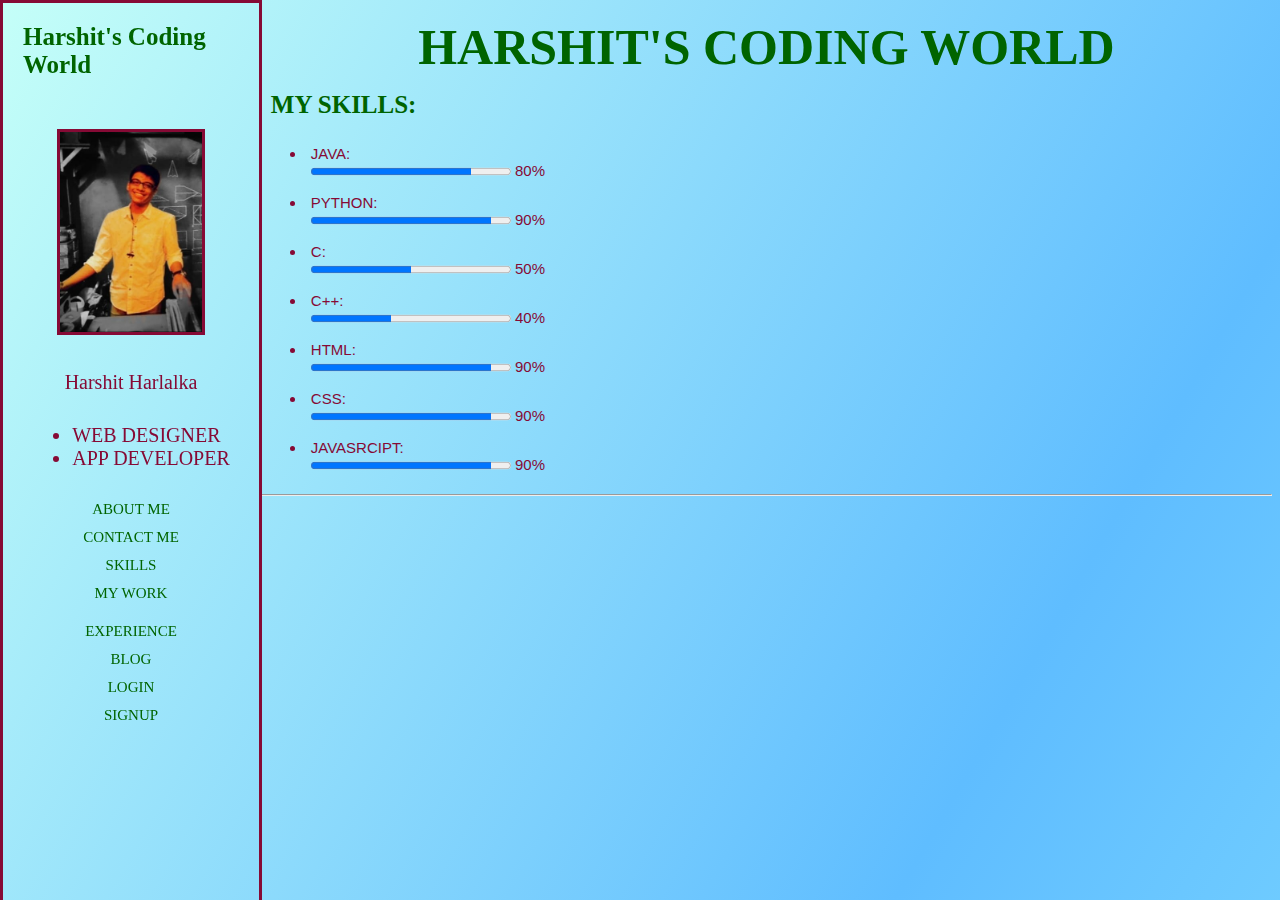
<file: skills.html>
<!DOCTYPE html>
<html lang="en">
<head>
    <meta charset="UTF-8">
    <meta name="viewport" content="width=device-width, initial-scale=1.0">
    <link rel="stylesheet" href="styles1.css">
    
    <link href="https://cdn.jsdelivr.net/npm/bootstrap@5.3.2/dist/css/bootstrap.min.css" rel="stylesheet" integrity="sha384-T3c6CoIi6uLrA9TneNEoa7RxnatzjcDSCmG1MXxSR1GAsXEV/Dwwykc2MPK8M2HN" crossorigin="anonymous">
    <title>Document</title>
</head>
<body>
    <div class="Contain">
      <span onclick=showSidebar() class="menuimg" style="display: none;">
        <img class="click" src="./Images/3lines.jpg" alt="menu" width="30" height="30">
      </span>
      <div class="menu">
        
          <div class="cross" onclick=hideSidebar()><img  src="./Images/cross.png" alt="" width="30" height="30"></div>
          <div><a class="T link" href="./index.html">ABOUT ME</a></div>
          <div><a class="T link" href="./contactme.html">CONTACT ME</a></div>
          <div><a class="T link" href="./skills.html">SKILLS</a></div>
          <div><a class="T link" href="./mywork.html">MY WORK</a></div>
          <div><a class="T link" id="linkvisiblity" href="./notes.html">MY NOTES</a></div>
          <div><a class="T link" href="./experience.html">EXPERIENCE</a></div>
          <div><a class="T link" href="./blog.html">BLOG</a></div>
          <div> <a class="T link" href="./login.html">LOGIN</a></div>
          <div> <a class="T link" href="./signup.html">SIGNUP</a></div>
          
        
      </div>
    <div class="nav pane" >
        <div class="T"><h1 class="T H">Harshit's Coding World</h1> </div>
        <div class="T"><img class="myimage small" src="./Images/1000007933.jpg" alt="me" height="200px"></div>
        <div class="intro" style="font-family:serif; font-size:20px; color: #860A35;">Harshit Harlalka</div>
        <div class="intro"  style="font-family:serif; font-size:20px; color: #860A35;">
          <ul>
            <li>WEB DESIGNER</li>
            <li>APP DEVELOPER</li>
          </ul>
        </div>
        <div ><a class="T link" href="./index.html">ABOUT ME</a>  </div>
        <div ><a class="T link" href="./contactme.html">CONTACT ME</a>  </div>
        <div ><a class="T link" href="./skills.html">SKILLS</a>  </div>
        <div ><a class="T link" href="./mywork.html">MY WORK</a>  </div>
        <div ><a class="T link" id="linkvisiblity" href="./notes.html">MY NOTES</a>  </div>
        <div> <a class="T link" href="./experience.html">EXPERIENCE</a></div>
        <div> <a class="T link" href="./blog.html">BLOG</a></div>
        <div> <a class="T link" href="./login.html">LOGIN</a></div>
        <div> <a class="T link" href="./signup.html">SIGNUP</a></div>
        

  
      </div>  
    
      <div class="content">
        <h1 class="T H" style="text-align: center; font-size: 50px;">HARSHIT'S CODING WORLD</h1>
        <div> 
          <h2 class="T">MY SKILLS:</h2>
          <ul>
            <li class="Contentt">
              <label>JAVA:</label>
              <br>
              <progress id="file" value="80" max="100">  </progress>
              <span>80%</span>
            </li>
            <li class="Contentt">
              <label>PYTHON:</label>
              <br>
              <progress id="file" value="90" max="100">  </progress>
              <span>90%</span>
            </li>
            <li class="Contentt">
              <label>C:</label>
              <br>
              <progress id="file" value="50" max="100">  </progress>
              <span>50%</span>
            </li>
            <li class="Contentt">
              <label>C++:</label>
              <br>
              <progress id="file" value="40" max="100">  </progress>
              <span>40%</span>
            </li>
            <li class="Contentt">
              <label>HTML:</label>
              <br>
              <progress id="file" value="90" max="100">  </progress>
              <span>90%</span>
            </li>
            <li class="Contentt">
              <label>CSS:</label>
              <br>
              <progress id="file" value="90" max="100">  </progress>
              <span>90%</span>
            </li>
            <li class="Contentt">
              <label>JAVASRCIPT:</label>
              <br>
              <progress id="file" value="90" max="100">  </progress>
              <span>90%</span>
            </li>
          </ul>
        </div>
        <hr style="color: darkgreen;">
      </div>
   </div>
   <script>
    function showSidebar(){
  const sidebar = document.querySelector(".menu");
  sidebar.style.display = "flex";
   }
   function hideSidebar(){
  const sidebar = document.querySelector(".menu");
  sidebar.style.display = "none";
   }
   </script>
    
</body>
</html>
</file>
<file: styles1.css>
html{
    width:100vw;
    height: 100wh;
    overflow : fixed;
}
body{
    background: linear-gradient(300deg,#96EFFF,#5FBDFF ,#C5FFF8);
      background-size: 180% 180%;
      animation: gradient-animation 18s ease infinite;
      /* overflow:  auto !important; */
      
    }
    
    @keyframes gradient-animation {
      0% {
        background-position: 0% 50%;
      }
      50% {
        background-position: 100% 50%;
      }
      100% {
        background-position: 0% 50%;
      }
    }
    ::-webkit-scrollbar{
      width:15px;
      
    }
    ::-webkit-scrollbar-thumb{
      background: darkgreen;
    }
    
    .nav{
        
        width:20%;
        height:100%;
        float:left;
        display: flex;
        flex-direction: column;
        z-index:999;
        box-shadow: -20px 0 20px  #96EFFF;
        gap:15px;
        border:3px solid #860A35;
        align-items: center;
        position: fixed;
        left:0;
        top:0;
        
       
       
       
    }
    .intro{
      font-family:serif;
       font-size:20px; 
       color: #860A35;
    }
    .menu{
      background: linear-gradient(300deg,#96EFFF,#5FBDFF ,#C5FFF8);
      position:fixed;
      top: 0;
      left: 0;
      height: 100%;
      width:250px;
      z-index: 999;
      display: flex;
      flex-direction: column;
      box-shadow: -10px 0 10px #96EFFF;
      justify-content: center;
      align-items: center;
      gap:20px;
    }
    .cross{
      position: fixed !important;
      top : 0;
      left: 0;
    }




    @media(min-width:1024px){
      .menu{
        display:none;
      }
    }
    @media(max-width:1024px) {
      .nav .T{
        font-size: 20px !important;
        margin: 2px !important;
        padding : 2px !important;
      }
      .nav .intro{
        font-size: 15px !important;
      }
      .nav .small{
        height:150px !important;
        width:100px !important;
      }
      .menu{
        display:none;
      }
     
    }
    @media(max-width:860px) and (min-width:600px){
      .big{
        height:250px !important;
      }
      .nav{
        gap:10px;
      }
      .nav .T{
        font-size: 15px !important;
        margin: 1px !important;
        padding : 1px !important;
      }
      .nav .intro{
        font-size: 13px !important;
      }
      .nav .small{
        height:125px !important;
        width:90px !important;
      }
      .menu{
        display:none;
      }
      .notes{
        display:grid;
        grid-template-columns: 1fr 1fr !important;
        grid-template-rows: 1fr 1fr 1fr 1fr !important;
        gap:3px !important;
        
        margin:3px !important;
        padding:3px !important;
      }
      .notes>.gridbox>img{
        height:190px !important;
      }
    }
    @media(max-width:600px){
      .big{
        height: 200px !important;
      }
      .content .H{
        font-size: 30px !important;
      }
      .nav{
        display:none !important;
      }
      .content{
        width:100% !important;
      }
      .menuimg{
        display: initial !important;
        position: fixed;
        top: 5;
        left: 5;
        margin: 2px;
      }
      .notes{
        display:grid;
        grid-template-columns: 1fr 1fr !important;
        grid-template-rows: 1fr 1fr 1fr 1fr !important;
        
        margin:1px !important;
        padding:1px !important;
      }
      .notes>.gridbox>img{
        height:150px !important;
      }
    }
    @media(max-width:450px){
      .big{
        height: 150px !important;
      }
      .content .H{
        font-size: 20px !important;
      }
      .notes{
        display:flex !important;
        flex-direction: column !important;
        justify-content: flex-start;
        align-items: center;
        gap:1px;

      }
      .notes>.gridbox>img{
        height:150px !important;
      }
      .inputbox {
        width:200px !important ;
        height:50px !important;
      }
      .inputbox>input{
        width:150px !important;
       }
       .formbutton {
        width:200px !important ;
        height:50px !important;
        font-size: 20px !important;
      }
      .details{
        font-size: 20px !important;
      }
    }
    .question{
      color:#860A35;
    }
    #linkvisiblity{
      display: none;
    }



    @media(min-height:600px){
       .menu{
        display: none;
       }
       .nav{
        overflow: scroll !important;
        width:20%;
        height:100%;
        float:left;
        display: flex;
        flex-direction: column;
        z-index:999;
        box-shadow: -20px 0 20px  #96EFFF;
        gap:10px;
        border:3px solid #860A35;
        align-items: center;
        position: fixed;
        left:0;
        top:0;
      }
    }
    @media(max-height:600px){
      .nav{
        display:none !important;
      }
      .content{
        width:100% !important;
      }
      .menuimg{
        display: initial !important;
        position: fixed;
        top: 5;
        left: 5;
        margin: 2px;
      }
    }





    .content{
      overflow-y:scroll;
      overscroll-behavior: contain;
      width:80%;
      height:100%;
      float:right;
    }
    .T{
        font-family: serif;
        font-size: 25px;
        color:darkgreen;
        margin:5px;
        padding:5px;
    }
    .link{
      font-family: serif;
        font-size: 15px;
        color:darkgreen;
        text-decoration: none;
    }
    
    .Contentt{
      font-family: sans-serif;
        font-size: 15px;
        color:#860A35;
        margin:5px;
        padding:5px;
    
    }
    .myimage{
      border: 3px solid #860A35;
      margin:10px;
      
    }
    .notes{
      display:grid;
      grid-template-columns: 1fr 1fr 1fr;
      grid-template-rows: 1fr 1fr 1fr;
      gap:5px;
      
      margin:5px;
      padding:5px;
    
    }
    .gridbox{
      height:350px;
      width:250px;
      display: flex;
      flex-direction: column;
      align-items: center;
      
    }
    .gridbox>img{
      border-radius: 40%;
      border: 3px solid darkgreen;
    }
    #file{
      width:200px;
      height:15px;
    }
    .form{
      display: flex;
      flex-direction: column;
      gap: 0px;
      justify-content: center;
      align-items: center;
    }
    .inputbox {
      width:300px;
      height:50px;
      background-color: #96EFFF;
      color: darkgreen;
      border-radius: 30px;
      border: 3px solid darkgreen;
      box-shadow: -2px 0 2px darkgreen;
    }
    .inputbox::placeholder{
      font-family: serif;
      font-size: 15px;
      color:#860A35;
      margin:5px;
      padding:5px;
    }
    .inputbox>input::placeholder{
      font-family: serif;
      font-size: 15px;
      color:#860A35;
      margin:5px;
      padding:5px;
    }
    .formbutton{
      width:300px;
      height:50px;
      background-color: #96EFFF;
      color: darkgreen;
      font-family: serif;
      font-size: 30px;
      border-radius: 30px;
      border: 3px solid darkgreen;
      box-shadow: -2px 0 2px darkgreen;
    }
   .inputbox>input{
    width:250px;
    outline:none;
    border :0;
    background-color: #96EFFF;
    color: darkgreen;
    border-radius: 30px;
    padding :10px 5px;
   }
</file>
